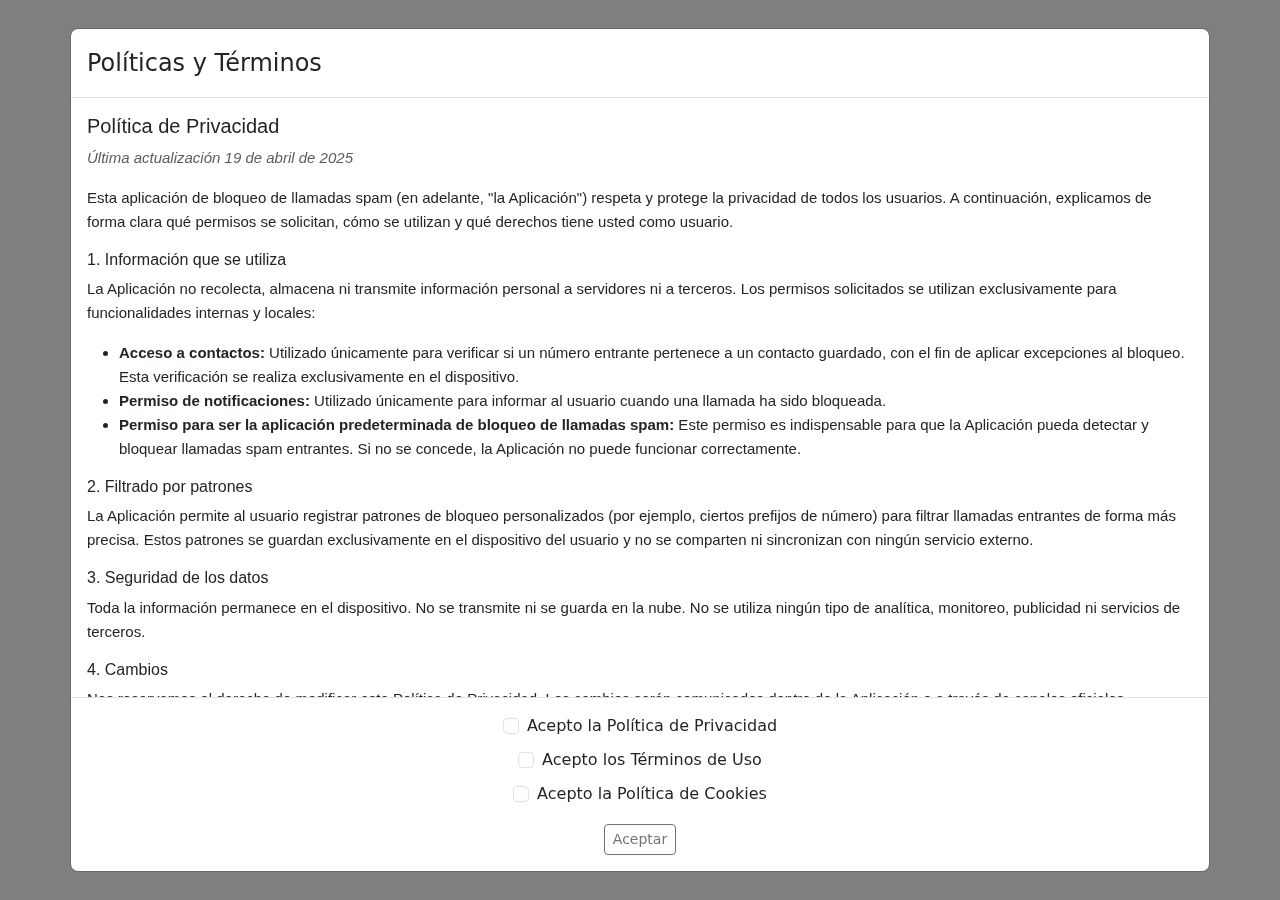
<file: policy-privacy.html>
<!DOCTYPE html>
<html lang="en">

<head>
  <meta charset="utf-8" />
  <title>Blocol App</title>
  <base href="/" />
  <meta name="viewport" content="width=device-width, initial-scale=1" />
  <link rel="icon" type="image/x-icon" href="favicon.ico" />
  <link rel="icon" type="image/png" sizes="32x32" href="/favicon-32x32.png" />
  <link rel="icon" type="image/png" sizes="16x16" href="/favicon-16x16.png" />
  <link rel="apple-touch-icon" sizes="180x180" href="/apple-touch-icon.png" />
  <link href="https://cdn.jsdelivr.net/npm/bootstrap@5.3.3/dist/css/bootstrap.min.css" rel="stylesheet"
    integrity="sha384-QWTKZyjpPEjISv5WaRU9OFeRpok6YctnYmDr5pNlyT2bRjXh0JMhjY6hW+ALEwIH" crossorigin="anonymous" />
</head>

<body>
  <!-- Modal -->
  <div class="modal fade show d-block" id="legalModal" tabindex="-1" aria-labelledby="legalModalLabel"
    aria-hidden="false" style="background-color: rgba(0, 0, 0, 0.5)">
    <div class="modal-dialog modal-xl modal-dialog-scrollable">
      <div class="modal-content">
        <div class="modal-header">
          <h1 class="modal-title fs-4" id="privacyModalLabel">
            Políticas y Términos
          </h1>
        </div>

        <div class="modal-body" style="
              font-family: 'Segoe UI', sans-serif;
              font-size: 15px;
              line-height: 1.6;
            ">
          <!-- Política de Privacidad -->
          <section class="mb-4">
            <h2 class="h5">Política de Privacidad</h2>
            <p class="text-muted">
              <em>Última actualización 19 de abril de 2025</em>
            </p>
            <p>
              Esta aplicación de bloqueo de llamadas spam (en adelante, "la
              Aplicación") respeta y protege la privacidad de todos los
              usuarios. A continuación, explicamos de forma clara qué permisos
              se solicitan, cómo se utilizan y qué derechos tiene usted como
              usuario.
            </p>

            <h6>1. Información que se utiliza</h6>
            <p>
              La Aplicación no recolecta, almacena ni transmite información
              personal a servidores ni a terceros. Los permisos solicitados se
              utilizan exclusivamente para funcionalidades internas y locales:
            </p>
            <ul>
              <li>
                <strong>Acceso a contactos:</strong> Utilizado únicamente para
                verificar si un número entrante pertenece a un contacto
                guardado, con el fin de aplicar excepciones al bloqueo. Esta
                verificación se realiza exclusivamente en el dispositivo.
              </li>
              <li>
                <strong>Permiso de notificaciones:</strong> Utilizado
                únicamente para informar al usuario cuando una llamada ha sido
                bloqueada.
              </li>
              <li>
                <strong>Permiso para ser la aplicación predeterminada de bloqueo de
                  llamadas spam:</strong>
                Este permiso es indispensable para que la Aplicación pueda
                detectar y bloquear llamadas spam entrantes. Si no se concede,
                la Aplicación no puede funcionar correctamente.
              </li>
            </ul>

            <h6>2. Filtrado por patrones</h6>
            <p>
              La Aplicación permite al usuario registrar patrones de bloqueo
              personalizados (por ejemplo, ciertos prefijos de número) para
              filtrar llamadas entrantes de forma más precisa. Estos patrones
              se guardan exclusivamente en el dispositivo del usuario y no se
              comparten ni sincronizan con ningún servicio externo.
            </p>

            <h6>3. Seguridad de los datos</h6>
            <p>
              Toda la información permanece en el dispositivo. No se transmite
              ni se guarda en la nube. No se utiliza ningún tipo de analítica,
              monitoreo, publicidad ni servicios de terceros.
            </p>

            <h6>4. Cambios</h6>
            <p>
              Nos reservamos el derecho de modificar esta Política de
              Privacidad. Los cambios serán comunicados dentro de la
              Aplicación o a través de canales oficiales.
            </p>
          </section>
          <hr />

          <!-- Términos de Uso -->
          <section class="mb-4">
            <h2 class="h5">Términos de Uso</h2>
            <p class="text-muted">
              <em>Última actualización 19 de abril de 2025</em>
            </p>
            <p>
              Estos Términos regulan el uso de la Aplicación de bloqueo de
              llamadas spam. Al instalar o utilizar la Aplicación, usted
              acepta los siguientes términos:
            </p>

            <h6>1. Uso de la Aplicación</h6>
            <p>
              La Aplicación está diseñada exclusivamente para bloquear
              llamadas spam en dispositivos Android. Su uso está limitado al
              ámbito personal.
            </p>

            <h6>2. Permisos necesarios</h6>
            <p>
              Para que la Aplicación funcione correctamente, es obligatorio:
            </p>
            <ul>
              <li>
                Establecer la Aplicación como aplicación predeterminada de
                bloqueo de llamadas spam.
              </li>
              <li>
                Conceder acceso a contactos, si el usuario activa la
                funcionalidad correspondiente.
              </li>
              <li>
                Conceder permiso de notificaciones, si el usuario desea
                recibir alertas sobre llamadas bloqueadas.
              </li>
            </ul>
            <p>
              Sin estos permisos, algunas o todas las funcionalidades podrían
              no estar disponibles.
            </p>

            <h6>3. Funcionalidad de patrones</h6>
            <p>
              La Aplicación incluye un sistema de filtrado por patrones, donde
              el usuario puede definir reglas personalizadas (como prefijos de
              números). Estos patrones se almacenan localmente y se usan solo
              para mejorar la precisión del bloqueo.
            </p>

            <h6>4. Limitación de responsabilidad</h6>
            <p>El desarrollador no será responsable por:</p>
            <ul>
              <li>Errores en el bloqueo de llamadas.</li>
              <li>
                Incidentes derivados del uso incorrecto o de la falta de
                permisos.
              </li>
              <li>Interferencias con otras aplicaciones de llamadas.</li>
            </ul>

            <h6>5. Modificaciones</h6>
            <p>
              Los términos pueden ser modificados en cualquier momento. La
              continuidad en el uso de la Aplicación implica la aceptación de
              los cambios.
            </p>
          </section>
          <hr />

          <!-- Política de Cookies -->
          <section class="mb-4">
            <h2 class="h5">Política de Cookies</h2>
            <p class="text-muted">
              <em>Última actualización 19 de abril de 2025</em>
            </p>
            <p>
              La Aplicación no utiliza cookies, ya que no opera a través de un
              navegador ni incorpora servicios en línea que requieran dicho
              mecanismo. Toda la funcionalidad ocurre de forma local en el
              dispositivo.
            </p>
          </section>
        </div>

        <!-- Pie del modal -->
        <div class="modal-footer w-100 d-flex justify-content-center">
          <div class="d-flex flex-column align-items-center gap-2">
            <!-- Checkboxes centrados -->
            <div class="form-check">
              <input class="form-check-input" type="checkbox" id="acceptPrivacidadFooter" required />
              <label class="form-check-label" for="acceptPrivacidadFooter">
                Acepto la Política de Privacidad
              </label>
            </div>

            <div class="form-check">
              <input class="form-check-input" type="checkbox" id="acceptUsoFooter" required />
              <label class="form-check-label" for="acceptUsoFooter">
                Acepto los Términos de Uso
              </label>
            </div>

            <div class="form-check">
              <input class="form-check-input" type="checkbox" id="acceptCookiesFooter" required />
              <label class="form-check-label" for="acceptCookiesFooter">
                Acepto la Política de Cookies
              </label>
            </div>

            <!-- Botón Aceptar centrado debajo -->
            <button type="button" class="btn btn-outline-secondary btn-sm mt-2" id="btnAceptar">
              Aceptar
            </button>
          </div>
        </div>
      </div>
    </div>
  </div>
 
</body>

</html>
</file>
